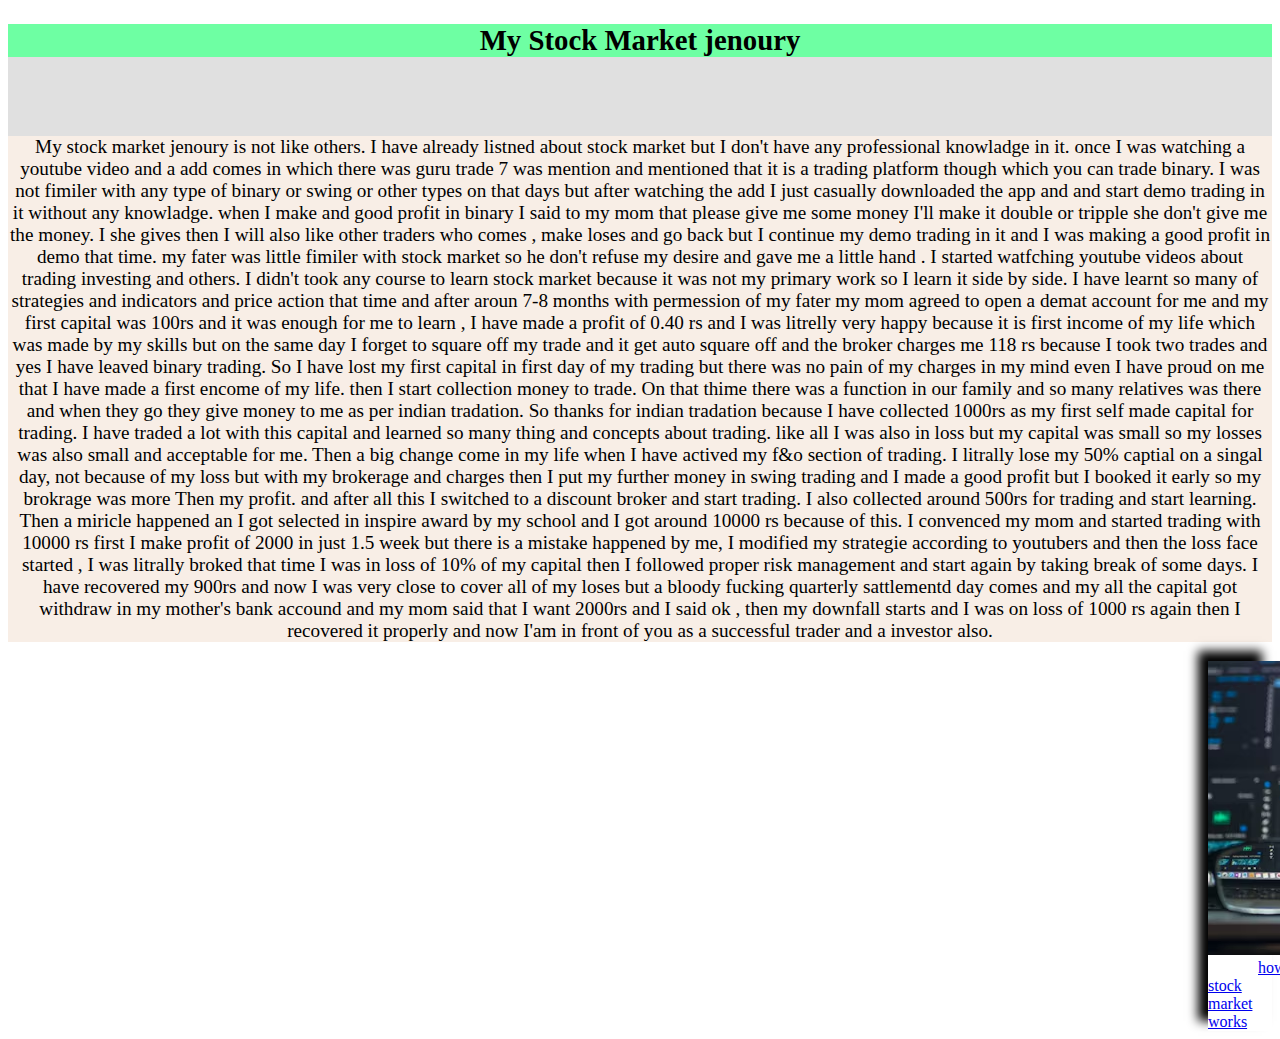
<file: index (2).html>
<!DOCTYPE html>
<html lang="en">
<head>
    <meta charset="UTF-8">
    <meta name="viewport" content="width=device-width, initial-scale=1.0">
    <title>Document</title>
</head>
<body>
    
    <div class="main">


       <div class="text">
        <link rel="stylesheet" href="click.css">
        <h2 class="h21">My Stock Market jenoury</h2>
        <button>join now </button width="200px"> 
        <p>My stock market jenoury is not like others. I have already listned about stock market but I don't have any professional knowladge
            in it. once I was watching a youtube video and a add comes in which there was guru trade 7 was mention and mentioned that it is a 
            trading platform though which you can trade binary. I was not fimiler with any type of binary or swing or other types on that days 
            but after watching the add I just casually downloaded the app and and start demo trading in it without any knowladge. when I make 
            and good profit in binary I said to my mom that please give me some money I'll make it double or tripple she don't give me the money.
            I she gives then I will also like other traders who comes , make loses and go back but I continue my demo trading in it and I was making
            a good profit in demo that time. my fater was little fimiler with stock market so he don't refuse my desire and gave me a little hand
            . I started watfching youtube videos about trading investing and others. I didn't took any course to learn stock market because it
            was not my primary work so I learn it side by side. I have learnt so many of strategies and indicators and price action that time
            and after aroun 7-8 months with permession of my fater my mom agreed to open a demat account for me and my first capital was 100rs
            and it was enough for me to learn , I have made a profit of 0.40 rs and I was litrelly very happy because it is first income of my life
            which was made by my skills but on the same day I forget to square off my trade and it get auto square off and the broker charges
            me 118 rs because I took two trades and yes I have leaved binary trading. So I have lost my first capital in first day of my trading
            but there was no pain of my charges in my mind even I have proud on me that I have made a first encome of my life.
            then I start collection money to trade. On that thime there was a function in our family and so many relatives was there and when they 
            go they give money to me as per indian tradation. So thanks for indian tradation because I have collected 1000rs as my first self 
            made capital for trading. I have traded a lot with this capital and learned so many thing and concepts about trading. like all I was
            also in loss but my capital was small so my losses was also small and acceptable for me. Then a big change come in my life when I 
            have actived my f&o section of trading. I litrally lose my 50% captial on a singal day, not because of my loss but with my brokerage
            and charges then I put my further money in swing trading and I made a good profit but I booked it early so my brokrage was more Then
            my profit.
            and after all this I switched to a discount broker and start trading. I also collected around 500rs for trading and start learning.
            Then a miricle happened an I got selected in inspire award by my school and I got around 10000 rs because of this. I convenced my 
            mom and started trading with 10000 rs first I make profit of 2000 in just 1.5 week but there is a mistake happened by me, I modified
            my strategie according to youtubers and then the loss face started , I was litrally broked that time I was in loss of 10% of my capital
            then I followed proper risk management and start again by taking break of some days. I have recovered my 900rs and now I was very close
            to cover all of my loses but a bloody fucking quarterly sattlementd day comes and my all the capital got withdraw in my mother's bank 
            accound and my mom said that I want 2000rs and I said ok , then my downfall starts and I was on loss of 1000 rs again then I recovered
            it properly and now I'am in front of you as a successful trader and a investor also.
        </p>
       </div>
       <div class="image">
        <img src="trade.avif" alt="trading">
        <a href="https://www.investopedia.com/terms/s/stockmarket.asp#:~:text=The%20stock%20market%20is%20where,perceived%20value%20and%20market%20conditions." class="how">how stock market works </a>
       </div>


















    </div>
</body>
</html>
</file>
<file: click.css>
body{
    
    background-size: cover;
   
    
}
.text{
    color: rgb(0, 0, 0);
    text-align: center;
    font-size: larger;
    background-color: rgb(224, 224, 224);
    border-width: 5px ;
}

    
.image{
    margin-left: 1200px;
    box-shadow: -10px -10px 10px black;
    display: block;

}
.h21{
    background-color: rgb(110, 255, 163);
}
p{
    background-color: rgb(248, 238, 230);
}
.how{
    margin-left:50px;
    
}
button{
   display: flex;
    margin-left:1300px;
    background-color: rgb(255, 191, 172);
    size-adjust: 50px;
    box-shadow: 0px 0px 5px black ;

    
    
}
</file>
